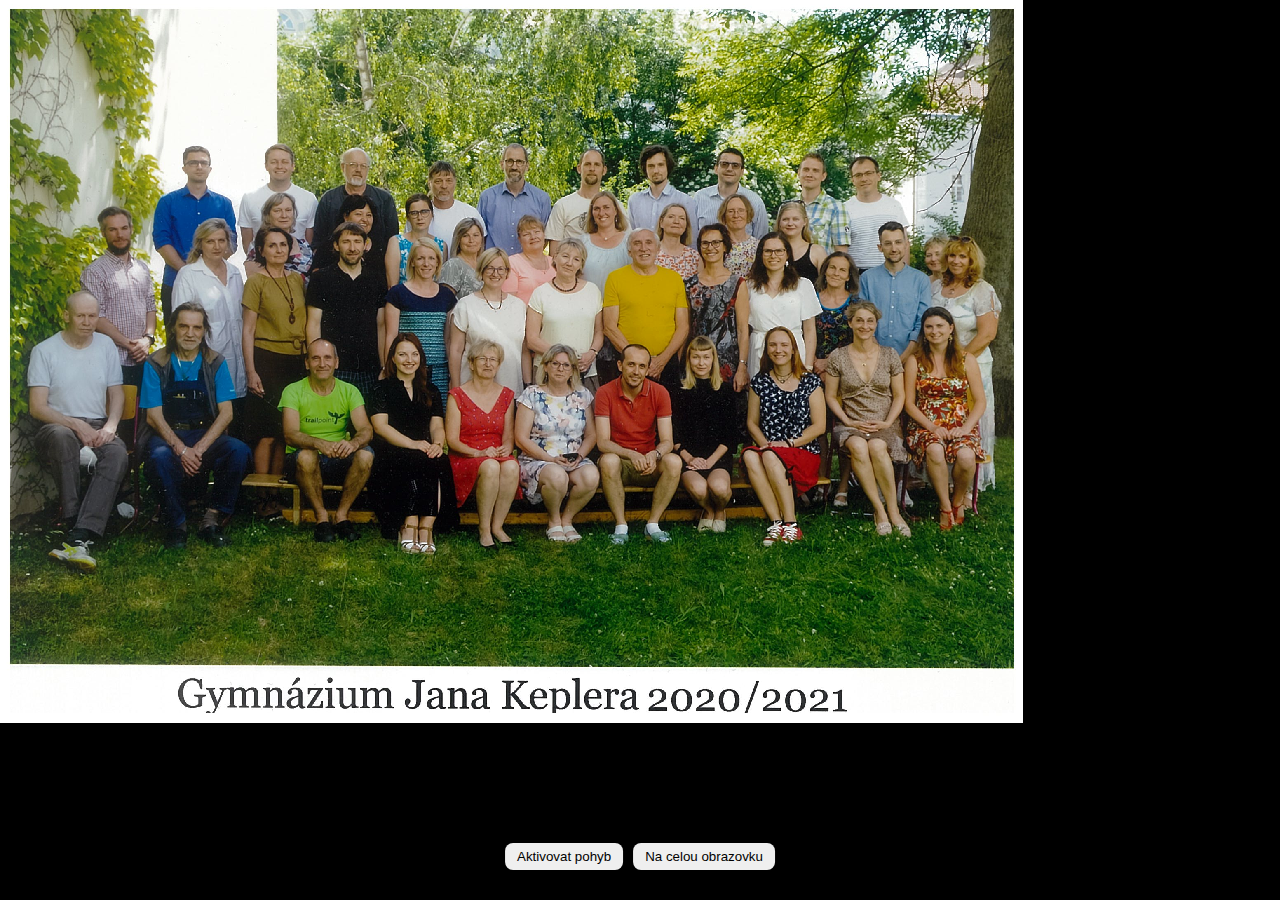
<file: img-okno/index.html>
<!DOCTYPE html>
<html lang="cs">
<head>
<meta charset="UTF-8">
<meta name="viewport" content="width=device-width, initial-scale=1.0">
<title>Fyzický posun obrazu</title>

<style>
  body {
    margin: 0;
    overflow: hidden;
    height: 100vh;
    background: black;
  }

  #world {
    position: absolute;
    width: 1023px;
    height: 723px;
    background-image: url("kantori_20_21.png"); /* nahraď */
    background-size: cover;
  }

  #panel {
    position: fixed;
    bottom: 20px;
    left: 50%;
    transform: translateX(-50%);
    background: rgba(0,0,0,0.5);
    padding: 10px 16px;
    border-radius: 12px;
    display: flex;
    gap: 10px;
    color: white;
    font-family: Arial, sans-serif;
  }

  button {
    padding: 6px 12px;
    border: none;
    border-radius: 8px;
    cursor: pointer;
  }

  #panel.hidden {
    opacity: 0;
    pointer-events: none;
  }
</style>
</head>

<body>

<div id="world"></div>

<div id="panel">
  <button id="motionBtn">Aktivovat pohyb</button>
  <button id="fsBtn">Na celou obrazovku</button>
</div>

<script>
const world = document.getElementById("world");
const panel = document.getElementById("panel");
const motionBtn = document.getElementById("motionBtn");
const fsBtn = document.getElementById("fsBtn");

let posX = 0;
let posY = 0;
let velX = 0;
let velY = 0;

const friction = 0.92;
const sensitivity = 0.5;
const deadZone = 0.1;

function update() {
  velX *= friction;
  velY *= friction;

  posX += velX;
  posY += velY;

  // omezení na hranice obrázku
  const maxX = window.innerWidth - 1023;
  const maxY = window.innerHeight - 723;

  posX = Math.min(0, Math.max(maxX, posX));
  posY = Math.min(0, Math.max(maxY, posY));

  world.style.transform = `translate(${posX}px, ${posY}px)`;

  requestAnimationFrame(update);
}

function initMotion() {
  window.addEventListener("devicemotion", (event) => {

    let ax = event.acceleration.x || 0;
    let ay = event.acceleration.y || 0;

    if (Math.abs(ax) < deadZone) ax = 0;
    if (Math.abs(ay) < deadZone) ay = 0;

    velX += ax * sensitivity;
    velY -= ay * sensitivity; // obrácení osy
  });
}

motionBtn.addEventListener("click", () => {

  if (typeof DeviceMotionEvent !== "undefined" &&
      typeof DeviceMotionEvent.requestPermission === "function") {

    DeviceMotionEvent.requestPermission()
      .then(response => {
        if (response === "granted") {
          initMotion();
        }
      })
      .catch(console.error);

  } else {
    initMotion();
  }
});

fsBtn.addEventListener("click", () => {
  if (!document.fullscreenElement) {
    document.documentElement.requestFullscreen().catch(()=>{});
    panel.classList.add("hidden");
  } else {
    document.exitFullscreen();
    panel.classList.remove("hidden");
  }
});

document.body.addEventListener("click", () => {
  if (document.fullscreenElement) {
    panel.classList.remove("hidden");
  }
});

update();
</script>

</body>
</html>
</file>
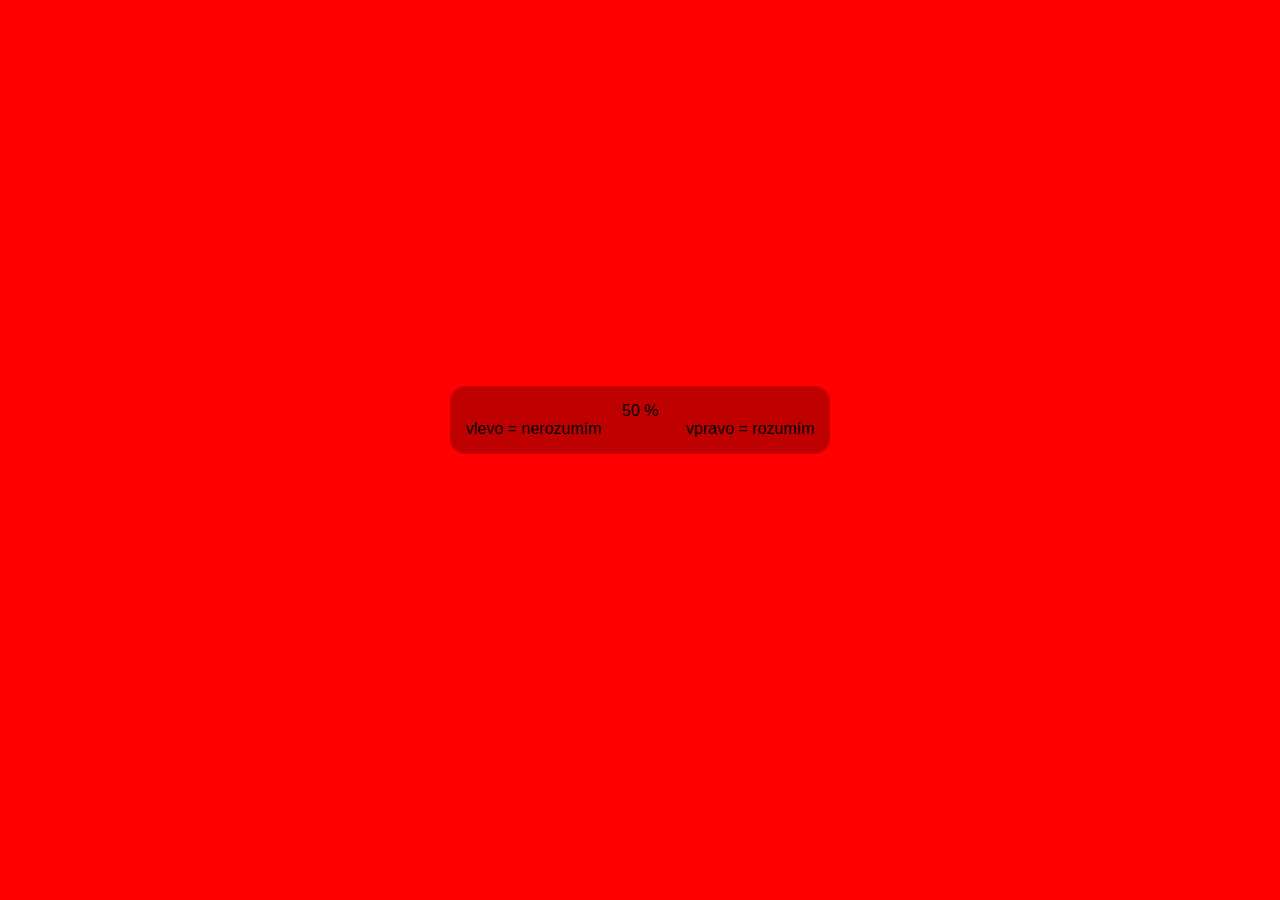
<file: zv/index.html>
<!DOCTYPE html>
<html lang="en" >

<head>
  <meta charset="UTF-8">
  <title>Nástroj okamžité zpětné vazby volbou barvy na škále červená - zelená.</title>
  

      <style>
      /* NOTE: The styles were added inline because Prefixfree needs access to your styles and they must be inlined if they are on local disk! */
      html,
body {
  margin: 0;
  padding: 0;
  width: 100%;
  height: 100%;
  font-family: 'Open Sans Condensed', 'Apple Color Emoji', sans-serif;
}
b {
  font-weight: normal;
  font-size: 1.5em;
  position: absolute;
  display: block;
  top: 0;
  left: 50%;
  margin: 0.5em 0 0 -1em;
  width: 2em;
  height: 1.5em;
  background-color: rgba(0,0,0,0.25);
  text-align: center;
  padding-top: 0.5em;
  border-radius: 0.5em;
  -webkit-user-select: none;
  -moz-user-select: none;
  -ms-user-select: none;
  user-select: none;
  cursor: pointer;
}
.color {
  width: 100%;
  position: absolute;
  margin-top: -4em;
  text-align: center;
  top: 50%;
}
.color span {
  display: inline-block;
  padding: 1em;
  border-radius: 1em;
  background-color: rgba(0,0,0,0.25);
}

    </style>

<!---   <script src="https://cdnjs.cloudflare.com/ajax/libs/prefixfree/1.0.7/prefixfree.min.js"></script>   ---> 

</head>

<body>

  <div class="color">
  <span></span>
</div>
<b></b>
<script src='js/jquery.min.js'></script>
<script src='js/d3.v3.min.js'></script>

  

    <script  src="js/index.js"></script>




</body>

</html>
</file>
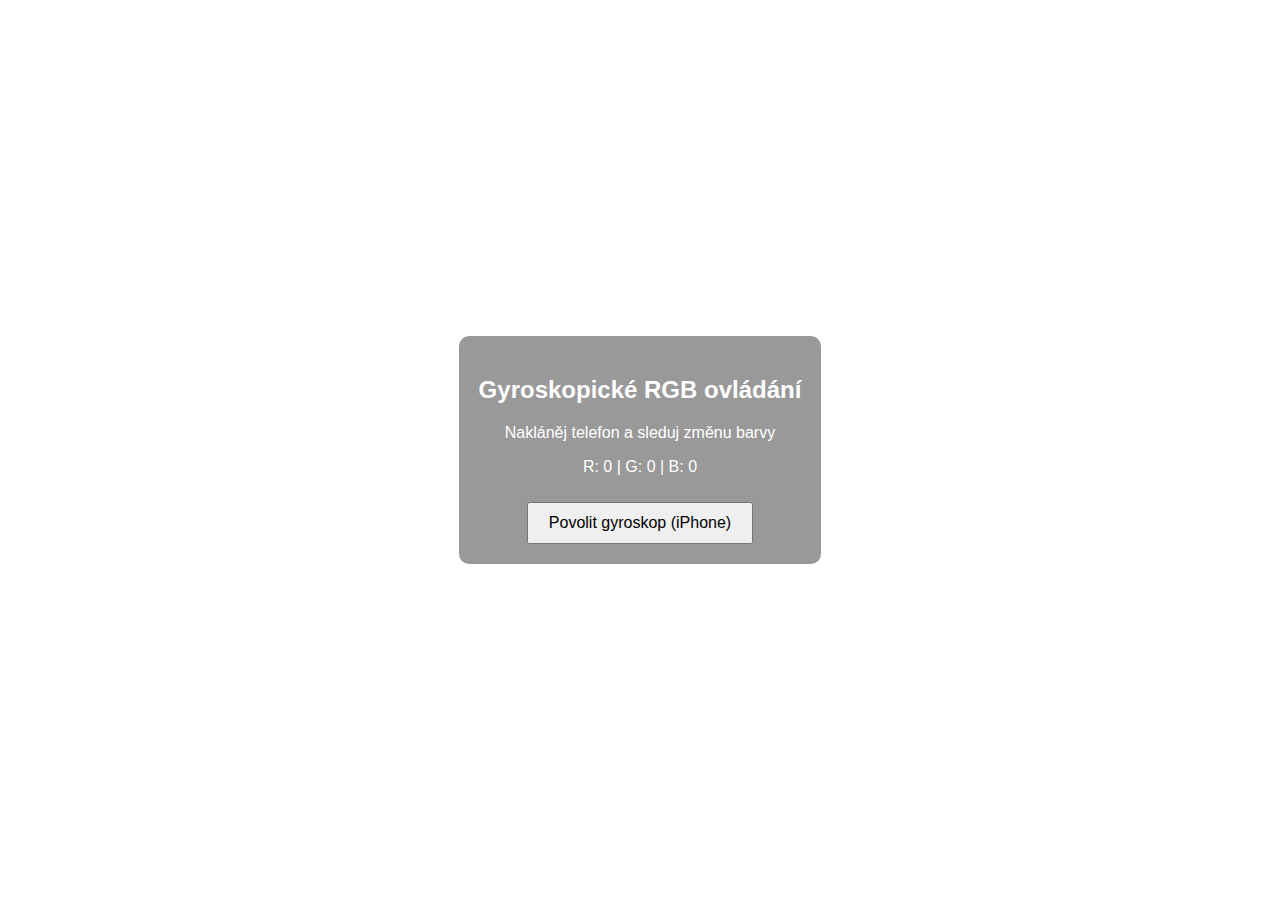
<file: gyro-barvy.html>
<!DOCTYPE html>
<html lang="cs">
<head>
<meta charset="UTF-8">
<meta name="viewport" content="width=device-width, initial-scale=1.0">
<title>Gyro RGB</title>
<style>
  body {
    margin: 0;
    height: 100vh;
    display: flex;
    justify-content: center;
    align-items: center;
    font-family: Arial, sans-serif;
    color: white;
    text-align: center;
    transition: background-color 0.1s linear;
  }
  #info {
    background: rgba(0,0,0,0.4);
    padding: 20px;
    border-radius: 10px;
  }
  button {
    padding: 10px 20px;
    font-size: 16px;
    margin-top: 10px;
  }
</style>
</head>
<body>

<div id="info">
  <h2>Gyroskopické RGB ovládání</h2>
  <p>Nakláněj telefon a sleduj změnu barvy</p>
  <p id="values">R: 0 | G: 0 | B: 0</p>
  <button onclick="requestAccess()">Povolit gyroskop (iPhone)</button>
</div>

<script>
function normalize(value, min, max) {
  return Math.min(Math.max((value - min) / (max - min), 0), 1);
}

function requestAccess() {
  if (typeof DeviceOrientationEvent !== "undefined" &&
      typeof DeviceOrientationEvent.requestPermission === "function") {
    DeviceOrientationEvent.requestPermission()
      .then(permissionState => {
        if (permissionState === "granted") {
          startListening();
        } else {
          alert("Přístup zamítnut.");
        }
      })
      .catch(console.error);
  } else {
    startListening();
  }
}

function startListening() {
  window.addEventListener("deviceorientation", function(event) {
    let leftRight = event.gamma;   // -90 až 90 (červená)
    let frontBack = event.beta;    // -180 až 180 (modrá)
    let rotate = event.alpha;      // 0 až 360 (zelená)

    // Normalizace na 0–255
    let r = Math.floor(normalize(leftRight, -90, 90) * 255);
    let b = Math.floor(normalize(frontBack, -180, 180) * 255);
    let g = Math.floor(normalize(rotate, 0, 360) * 255);

    document.body.style.backgroundColor = `rgb(${r}, ${g}, ${b})`;

    document.getElementById("values").innerText =
      `R: ${r} | G: ${g} | B: ${b}`;
  });
}
</script>

</body>
</html>
</file>
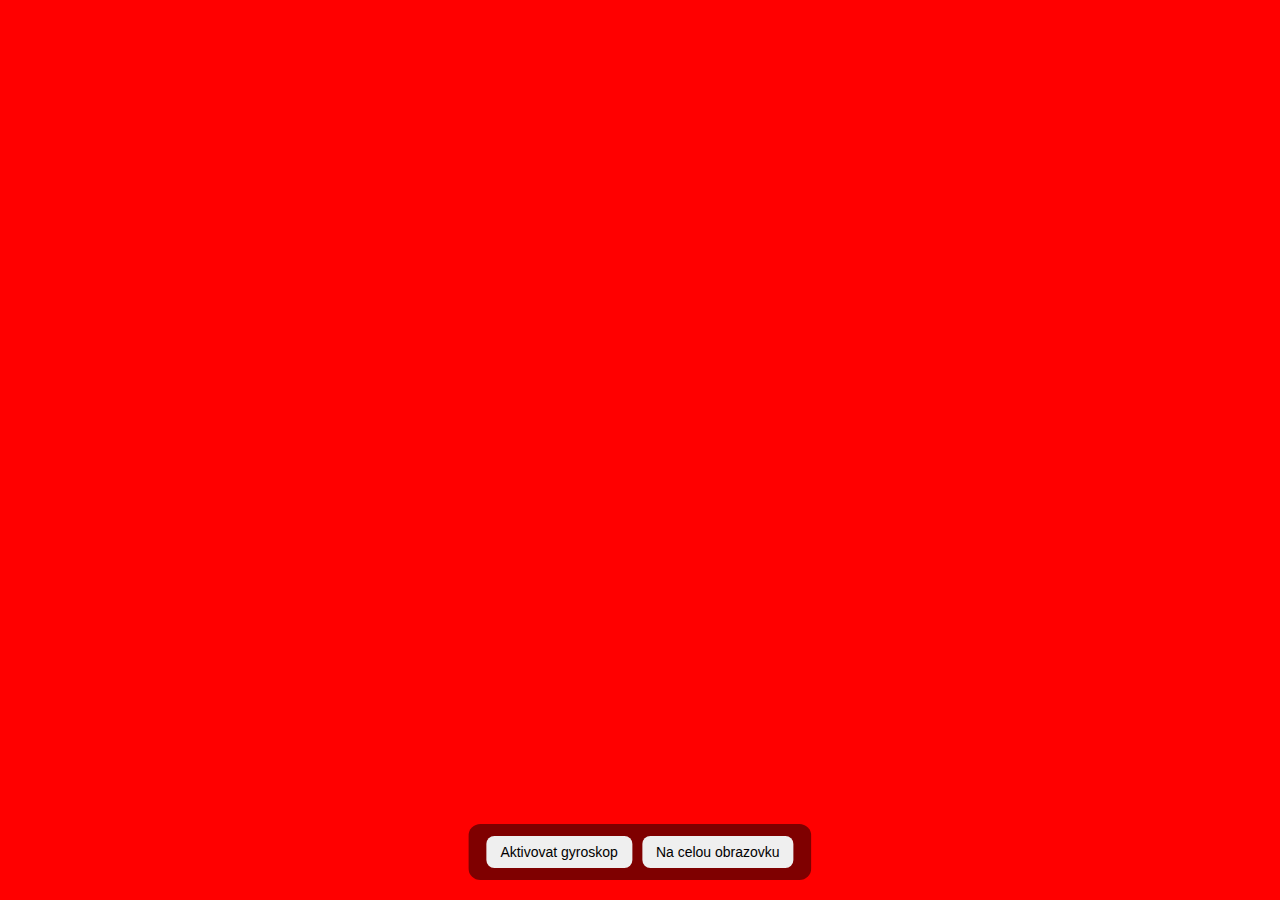
<file: gyro-hsl.html>
<!DOCTYPE html>
<html lang="cs">
<head>
<meta charset="UTF-8">
<meta name="viewport" content="width=device-width, initial-scale=1.0">
<title>Plynulé HSL světlo</title>

<style>
  body {
    margin: 0;
    height: 100vh;
    background: hsl(0, 100%, 50%);
    transition: background 0.15s linear;
    overflow: hidden;
    font-family: Arial, sans-serif;
  }

  #panel {
    position: fixed;
    bottom: 20px;
    left: 50%;
    transform: translateX(-50%);
    background: rgba(0,0,0,0.5);
    backdrop-filter: blur(5px);
    padding: 12px 18px;
    border-radius: 12px;
    display: flex;
    gap: 10px;
    transition: opacity 0.3s ease;
  }

  #panel.hidden {
    opacity: 0;
    pointer-events: none;
  }

  button {
    padding: 8px 14px;
    font-size: 14px;
    border: none;
    border-radius: 8px;
    cursor: pointer;
  }
</style>
</head>

<body>

<div id="panel">
  <button id="gyroBtn">Aktivovat gyroskop</button>
  <button id="fsBtn">Na celou obrazovku</button>
</div>

<script>
const panel = document.getElementById("panel");
const gyroBtn = document.getElementById("gyroBtn");
const fsBtn = document.getElementById("fsBtn");

let gyroActive = false;

function normalize(value, min, max) {
  return Math.min(Math.max((value - min) / (max - min), 0), 1);
}

function initGyro() {
  if (gyroActive) return;
  gyroActive = true;

  let smoothH = 0;
  let smoothS = 1;
  let smoothL = 0.5;

  window.addEventListener("deviceorientation", (event) => {

    if (event.alpha === null) return; // ochrana

    let leftRight = event.gamma || 0;   // Saturation
    let frontBack = event.beta || 0;    // Lightness
    let rotate = event.alpha || 0;      // Hue

    let targetH = rotate; // 0–360
    let targetS = normalize(leftRight, -90, 90);
    let targetL = normalize(frontBack, -180, 180);

    // Vyhlazení
    smoothH += (targetH - smoothH) * 0.05;
    smoothS += (targetS - smoothS) * 0.05;
    smoothL += (targetL - smoothL) * 0.05;

    document.body.style.background =
      `hsl(${smoothH}, ${smoothS * 100}%, ${smoothL * 100}%)`;
  });
}

gyroBtn.addEventListener("click", () => {

  // iOS vyžaduje explicitní povolení
  if (typeof DeviceOrientationEvent !== "undefined" &&
      typeof DeviceOrientationEvent.requestPermission === "function") {

    DeviceOrientationEvent.requestPermission()
      .then(response => {
        if (response === "granted") {
          initGyro();
        }
      })
      .catch(console.error);

  } else {
    initGyro();
  }
});

fsBtn.addEventListener("click", () => {
  if (!document.fullscreenElement) {
    document.documentElement.requestFullscreen().catch(()=>{});
    panel.classList.add("hidden");
  } else {
    document.exitFullscreen();
    panel.classList.remove("hidden");
  }
});

// klepnutí kdekoliv zobrazí panel
document.body.addEventListener("click", (e) => {
  if (document.fullscreenElement) {
    panel.classList.remove("hidden");
  }
});
</script>

</body>
</html>
</file>
